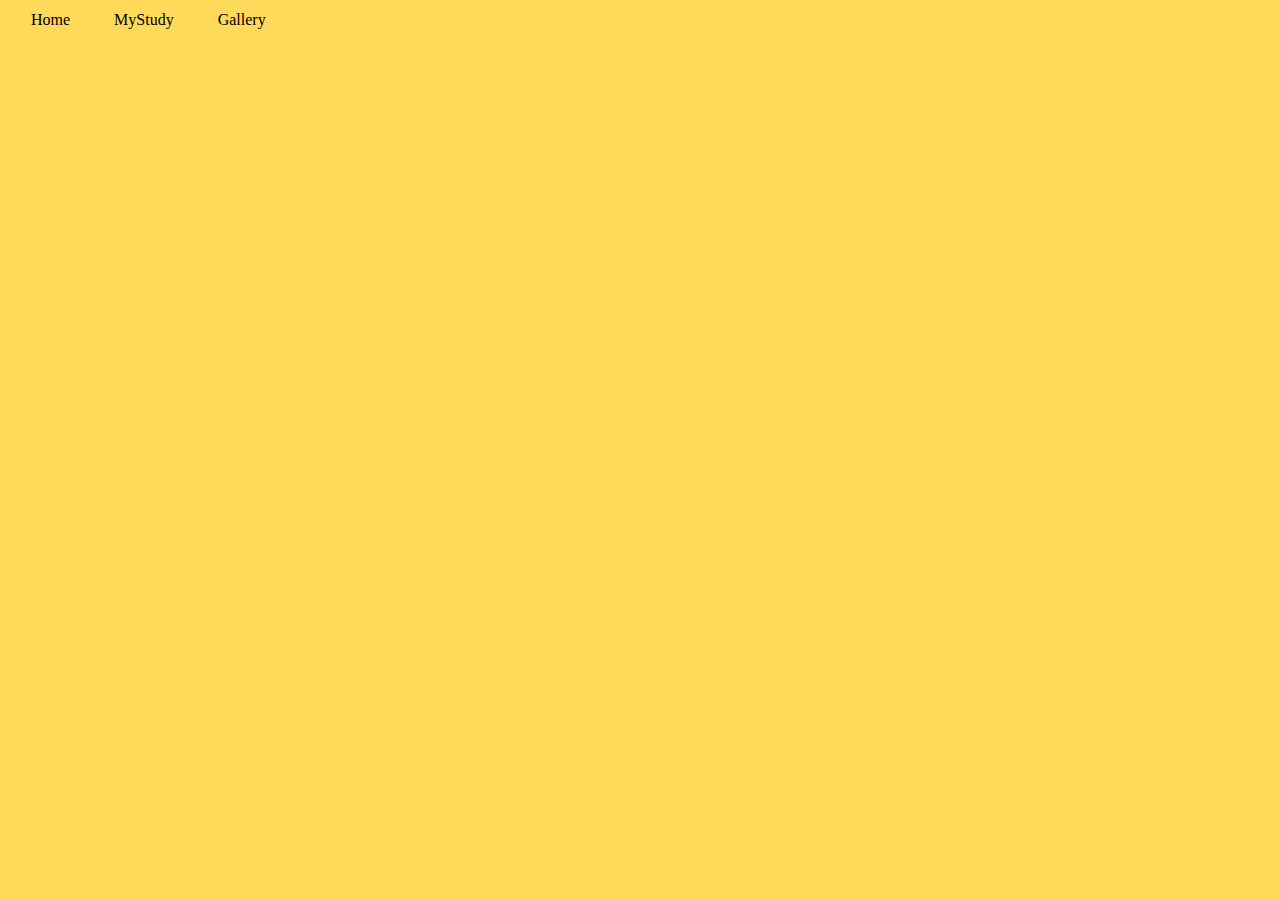
<file: main/navigation.html>
<link rel="stylesheet" href="../css/style.css">
<body class="navbar">
    <table>
        <tr>
            <td><a href="home.html" target="main">Home</a></td>
            <td><a href="study.html" target="main">MyStudy</a></td>
            <td><a href="gallery.html" target="main">Gallery</a></td>
        </tr>
    </table>
</body>
</file>
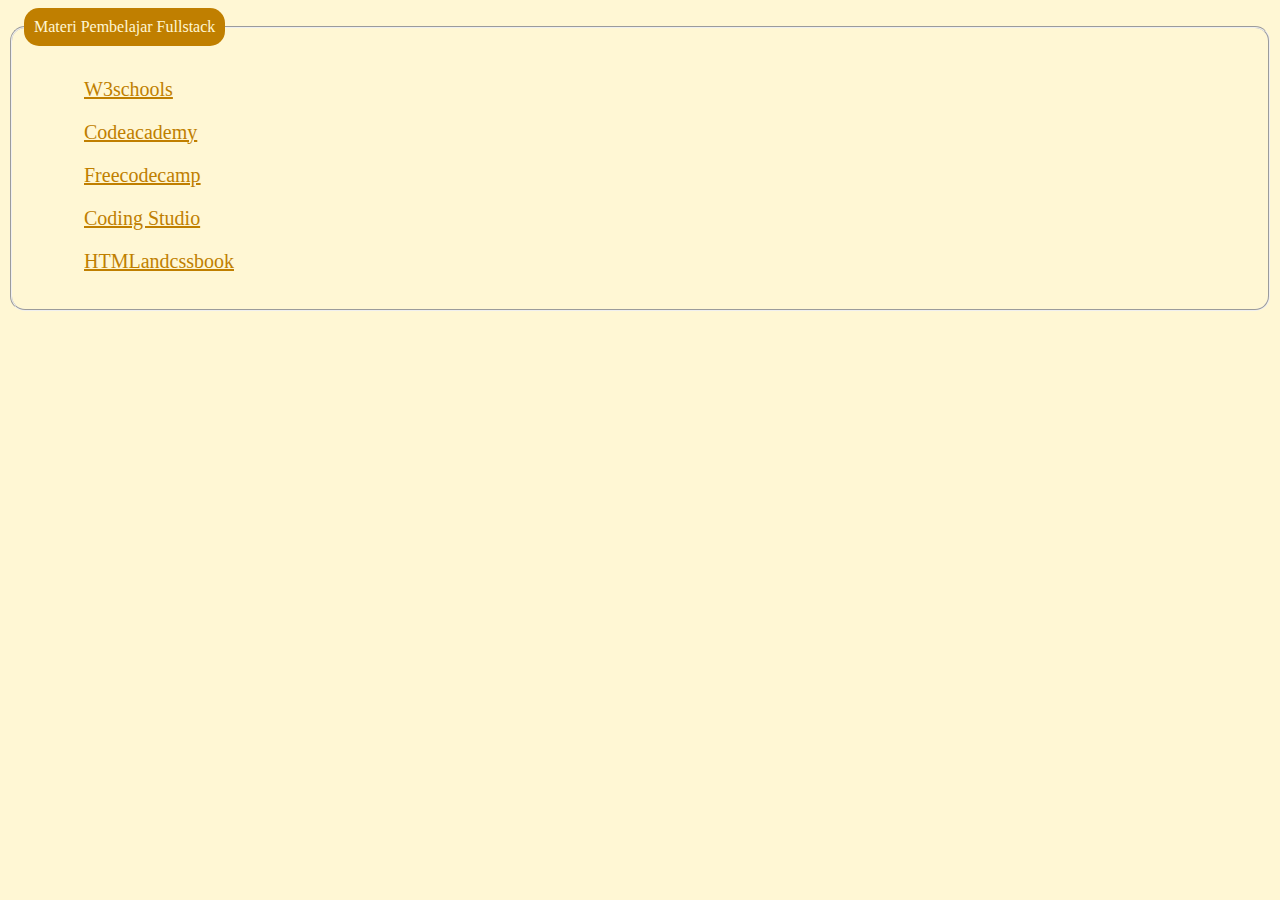
<file: main/right.html>
<link rel="stylesheet" href="../css/style.css">
<body class="right">
    <fieldset color="black">
        <legend>Materi Pembelajar Fullstack</legend>
        <ul>
            <li><a href="https://www.w3schools.com/" target="_blank">W3schools</a></li>
            <li><a href="https://www.codecademy.com/" target="_blank">Codeacademy</a></li>
            <li><a href="https://www.freecodecamp.org/" target="_blank">Freecodecamp</a></li>
            <li><a href="https://codingstudio.id/" target="_blank">Coding Studio</a></li>
            <li><a href="https://htmlandcssbook.com/" target="_blank">HTMLandcssbook</a></li>
        </ul>
    </fieldset>
</body>
</file>
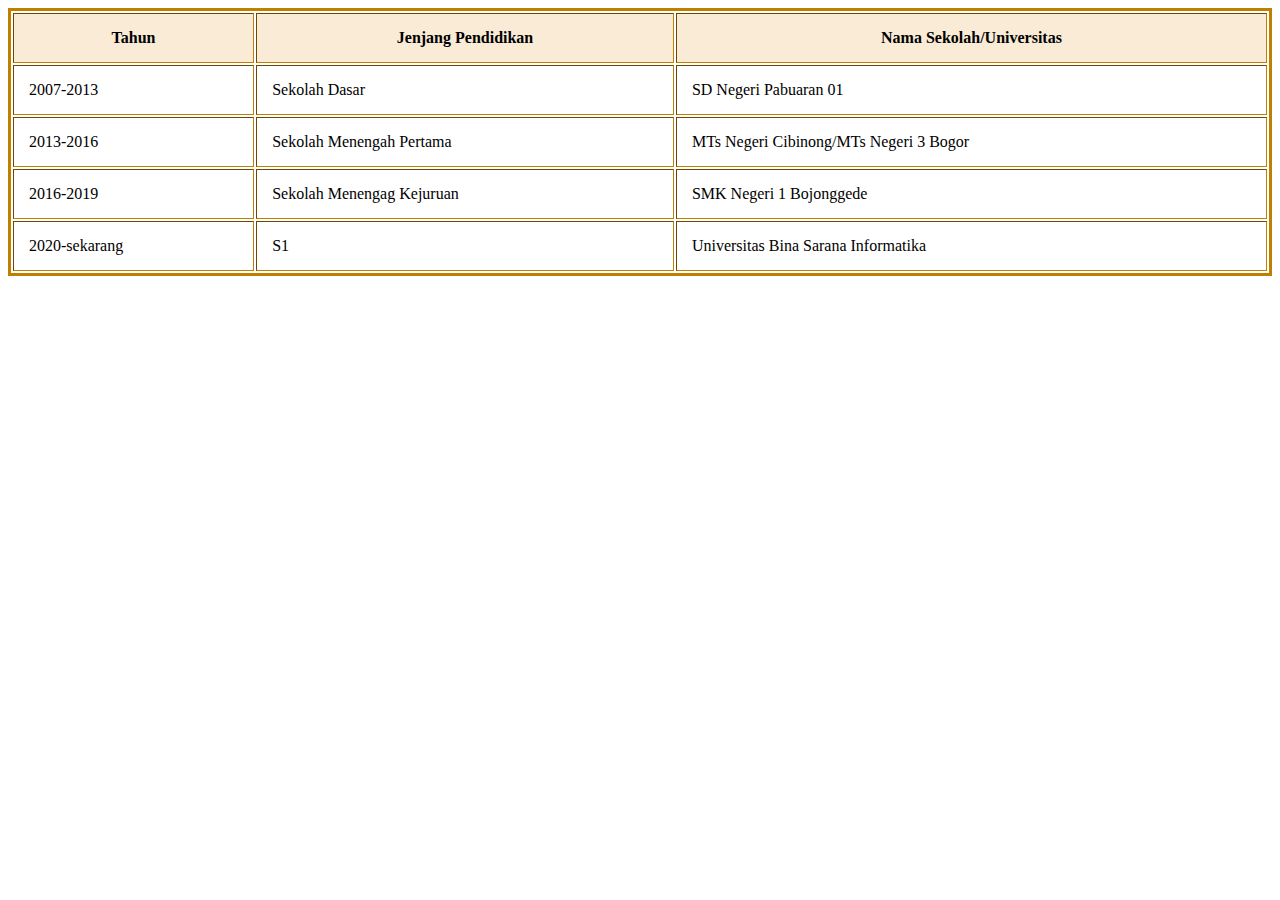
<file: main/study.html>
<link rel="stylesheet" href="../css/style.css">
<body class="study">
    <table border="3" cellpadding="15" align="center" bgcolor="white" width="100%">
        <tr>
            <th>Tahun</th>
            <th>Jenjang Pendidikan</th>
            <th>Nama Sekolah/Universitas</th>
        </tr>
        <tr>
            <td>2007-2013</td>
            <td>Sekolah Dasar</td>
            <td>SD Negeri Pabuaran 01</td>
        </tr>
        <tr>
            <td>2013-2016</td>
            <td>Sekolah Menengah Pertama</td>
            <td>MTs Negeri Cibinong/MTs Negeri 3 Bogor</td>
        </tr>
        <tr>
            <td>2016-2019</td>
            <td>Sekolah Menengag Kejuruan</td>
            <td>SMK Negeri 1 Bojonggede</td>
        </tr>
        <tr>
            <td>2020-sekarang</td>
            <td>S1</td>
            <td>Universitas Bina Sarana Informatika</td>
        </tr>
    </table> 
</body>
</file>
<file: css/style.css>
/* header */
.header {
    position: relative;
    margin: 0;
    padding: 0;
}

/*
.header h1 {
    position: absolute;
} */

/* navbar */

.navbar {
    background-color: #FFD95A;
}

.navbar td a {
    color: black;
    text-decoration: none;
    padding: 10px 20px;
}

.navbar a:hover {
    background-color: #C07F00;
    border-radius: 15px;
    color: #FFF7D4;
}

/* left */
.left {
    background-color: #FFF7D4;
}

.left fieldset{
    border-radius: 15px;
}

.left legend {
    color: #FFF7D4;
    background-color: #C07F00;
    padding: 10px;
    border-radius: 15px;
}


.left li {
    padding: 10px;
    list-style: none;
}

.left li a {
    padding: 10px;
    color: #C07F00;
    text-decoration: none;
    list-style: none;
    text-align: center;
    font-size: 20px;
}

.left li:hover a{
    color: #FFF7D4;
    background-color: #C07F00;
    border-radius: 15px;
}


/* main */

.home {
    background-image: url(https://png.pngtree.com/background/20230412/original/pngtree-background-texture-of-old-brown-and-wrinkled-paper-photo-picture-image_2410269.jpg);
    background-size: cover;
}

.home fieldset {
    border-color: black;
}

.study table{
    border-style: solid;
    border-color: #C07F00;
}

.study th {
    background-color: antiquewhite;
}

.gallery {
    background-image: url(https://png.pngtree.com/background/20230412/original/pngtree-background-texture-of-old-brown-and-wrinkled-paper-photo-picture-image_2410269.jpg);
}

.gallery marquee{
    padding: 20px;
    margin: 10px;
}
.gallery img {
    height: 150px;
}

.gallery img:hover {
    position: absolute;
    justify-content: center;
    height: 200px;
}



/* right */
.right {
    background-color: #FFF7D4;
}

.right fieldset{
    border-radius: 15px;
}

.right legend {
    color: #FFF7D4;
    background-color: #C07F00;
    padding: 10px;
    border-radius: 15px;
}


.right li {
    padding: 10px;
    list-style: none;

}

.right a {
    padding: 10px;
    color: #C07F00;
    text-align: center;
    font-size: 20px;
}

.right a:hover{
    color: #FFF7D4;
    background-color: #C07F00;
    border-radius: 15px;
}


/* footer */
.footer {
    background-color: #FFD95A;
}
</file>
